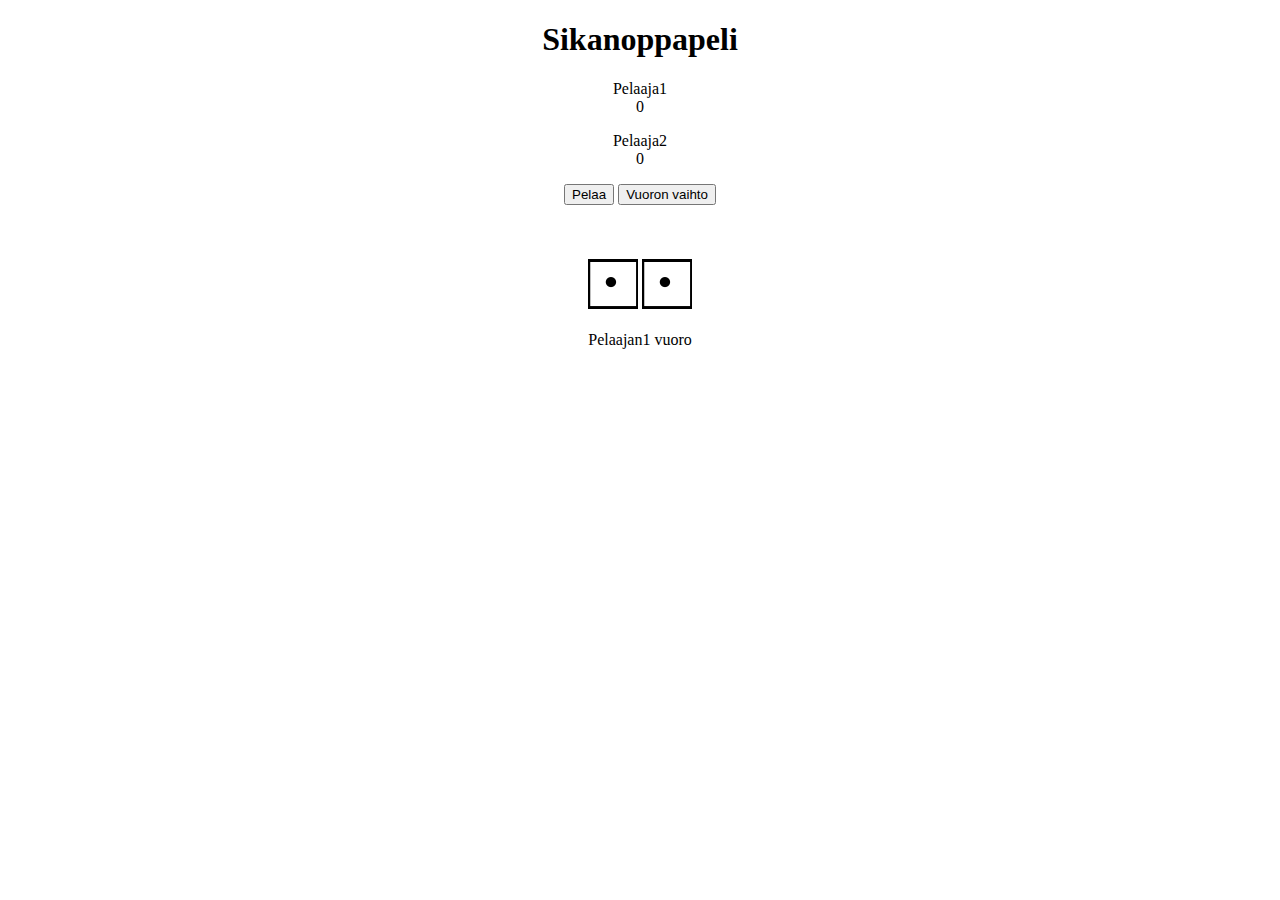
<file: noppapeli/index.html>
<!DOCTYPE html>
<html lang="en">
<head>
    <meta charset="UTF-8">
    <meta name="viewport" content="width=device-width, initial-scale=1.0">
    <meta http-equiv="X-UA-Compatible" content="ie=edge">
    <title>Sikanoppapeli</title>
    <link type="text/css" rel="stylesheet" href="style.css">
    <!-- <style>
        .container{
            text-align: center;
        }

    </style> -->
</head>
<body onload="pelaajat()">
    <div class="container">
    
    <h1>Sikanoppapeli</h1>

    <p>Pelaaja1<br><span id="pelaaja1"></span></p>
    <p>Pelaaja2<br><span id="pelaaja2"></span></p>
    
    <button id="pelaa" onclick="pelaa()">Pelaa</button>

    <button id="vaihda" onclick="vuoronVaihto()">Vuoron vaihto</button>

    <br><br>
    <span id="pisteet"></span>

    <br><br>
    <img id="noppa" src="img/noppa1.png" width="50px">
    <img id="nopat" src="img/noppa1.png" width="50px">

    <br><br>
    <span id="pelaaja"></span>

    </div>

    <script src="skriptit.js"></script>
</body>
</html>
</file>
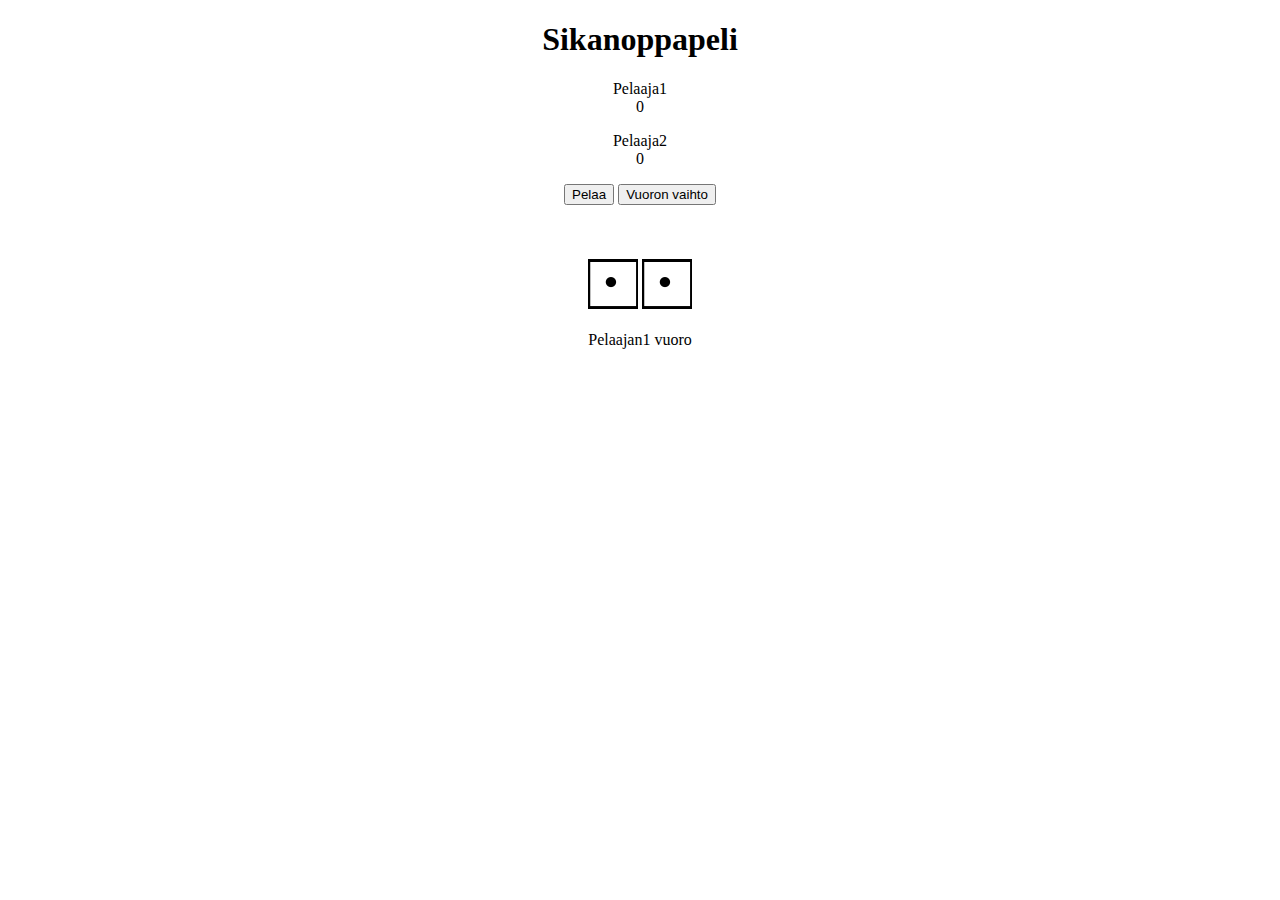
<file: sikanoppa/index.html>
<!DOCTYPE html>
<html lang="en">
<head>
    <meta charset="UTF-8">
    <meta name="viewport" content="width=device-width, initial-scale=1.0">
    <meta http-equiv="X-UA-Compatible" content="ie=edge">
    <title>Sikanoppapeli</title>
    <link type="text/css" rel="stylesheet" href="style.css">
    <!-- <style>
        .container{
            text-align: center;
        }

    </style> -->
</head>
<body onload="pelaajat()">
    <div class="container">
    
    <h1>Sikanoppapeli</h1>

    <p>Pelaaja1<br><span id="pelaaja1"></span></p>
    <p>Pelaaja2<br><span id="pelaaja2"></span></p>
    
    <button id="pelaa" onclick="pelaa()">Pelaa</button>

    <button id="vaihda" onclick="vuoronVaihto()">Vuoron vaihto</button>

    <br><br>
    <span id="pisteet"></span>

    <br><br>
    <img id="noppa" src="img/noppa1.png" width="50px">
    <img id="nopat" src="img/noppa1.png" width="50px">

    <br><br>
    <span id="pelaaja"></span>

    </div>

    <script src="skriptit.js"></script>
</body>
</html>
</file>
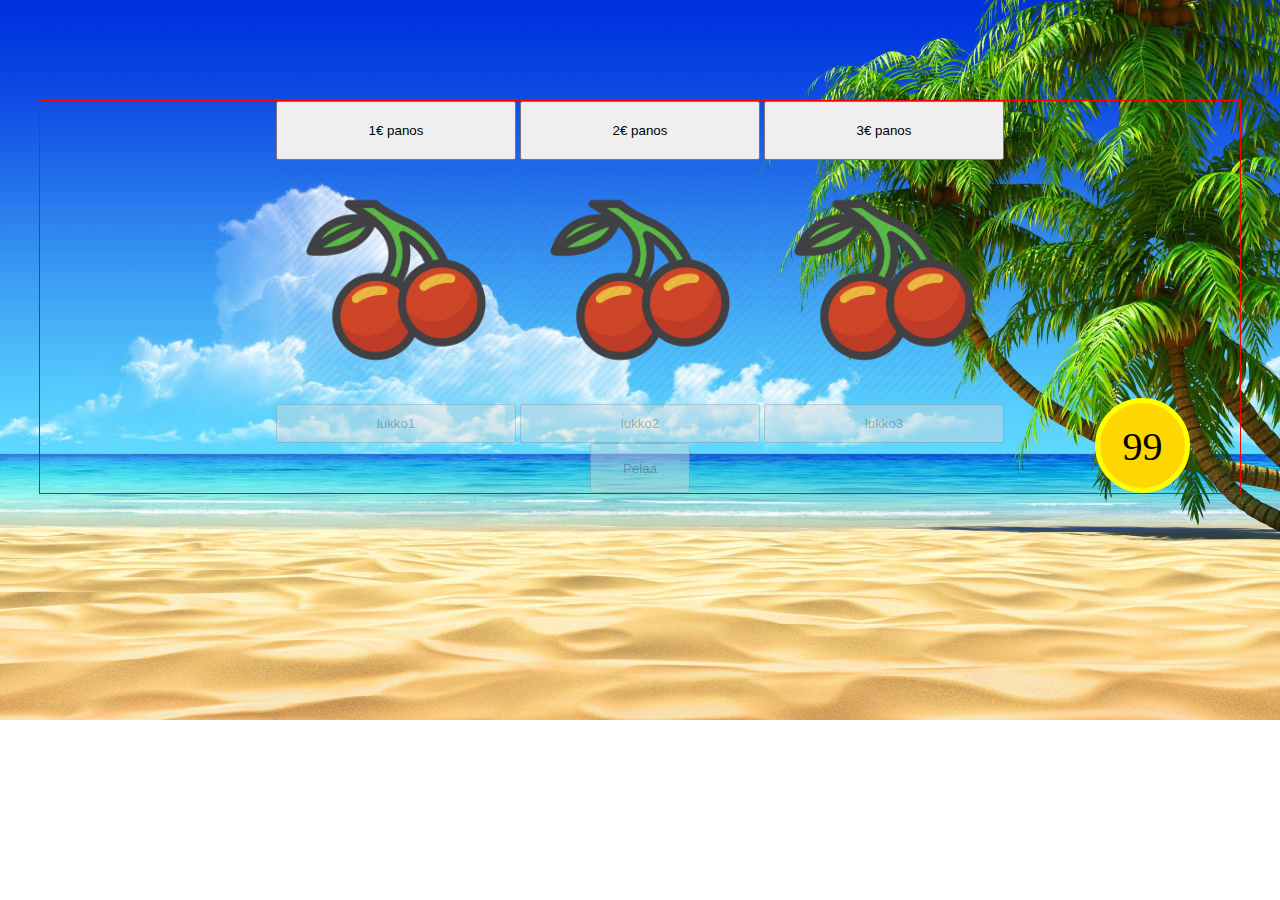
<file: slotgames/index.html>
<!DOCTYPE html>
<html lang="en">
<head>
    <meta charset="UTF-8">
    <meta name="viewport" content="width=device-width, initial-scale=1.0">
    <meta http-equiv="X-UA-Compatible" content="width=device-width, initial-scale=1.0" name="viewport">
    <title>Document</title>
    <style>
    body {
        background-image: url("img/rantaHD.jpg");
        background-size: 100%;
        background-repeat: no-repeat;
        box-sizing: border-box;
    }

    .container {
        position: relative;
        text-align: center;
        border: 1px solid red;
        max-width: 1200px;
        margin: 100px auto 0 auto;
        
    }

    .slotit img {
        width: 20%;

    }
    .raha {
        position: absolute;
        bottom: 0;
        right: 50px;
        padding: 20px;
        font-family: 'digital-7';
        font-size: 40px;
        background-color: gold;
        border-radius: 50%;
        border: 5px solid yellow;
        width: 45px;
        height: 45px;
    }
    .lukko1 {
        
    }

    .btnLock {
        color:black;
        background-color: green;
    }
    .panosLock {
        color:black;
        background-color: green;
    }
    .lukot button {
        padding: 10px;
        width: 20%;
    }
    .panokset button {
        width: 20%;
        padding: 20px;
    }
    .pelaa button {
        width: 100px;
        height: 50px;
    }

    </style>
</head>
<body onload="update()">
    
<div class="container">

    <div class="panokset">
        <button onclick="asetaPanos(1)" id="panos1">1€ panos</button>
        <button onclick="asetaPanos(2)" id="panos2">2€ panos</button>
        <button onclick="asetaPanos(3)" id="panos3">3€ panos</button>
    </div>

    <div class="slotit">
    
        <img id="img1" src="img/kirsikka.png" alt="">
        <img id="img2" src="img/banaani.png" alt="">
        <img id="img3" src="img/sitruuna.png" alt="">
    </div>


    <div class="lukot">
        <button onclick="lukitse(1)" id="lukko1" class="nappi">lukko1</button>
        <button onclick="lukitse(2)" id="lukko2" class="nappi">lukko2</button>
        <button onclick="lukitse(3)" id="lukko3" class="nappi">lukko3</button>
    </div>

    <div class="pelaa">
        <button onclick="kierros()" id="nappi" class="nappi">Pelaa</button>
    </div>

    <div class="raha">
        <span id="raha"></span>
    </div>

</div>
    <script src="index.js"></script>
</body>
</html>
</file>
<file: noppapeli/style.css>
.container {
    text-align: center;
}
</file>
<file: sikanoppa/style.css>
.container {
    text-align: center;
}
</file>
